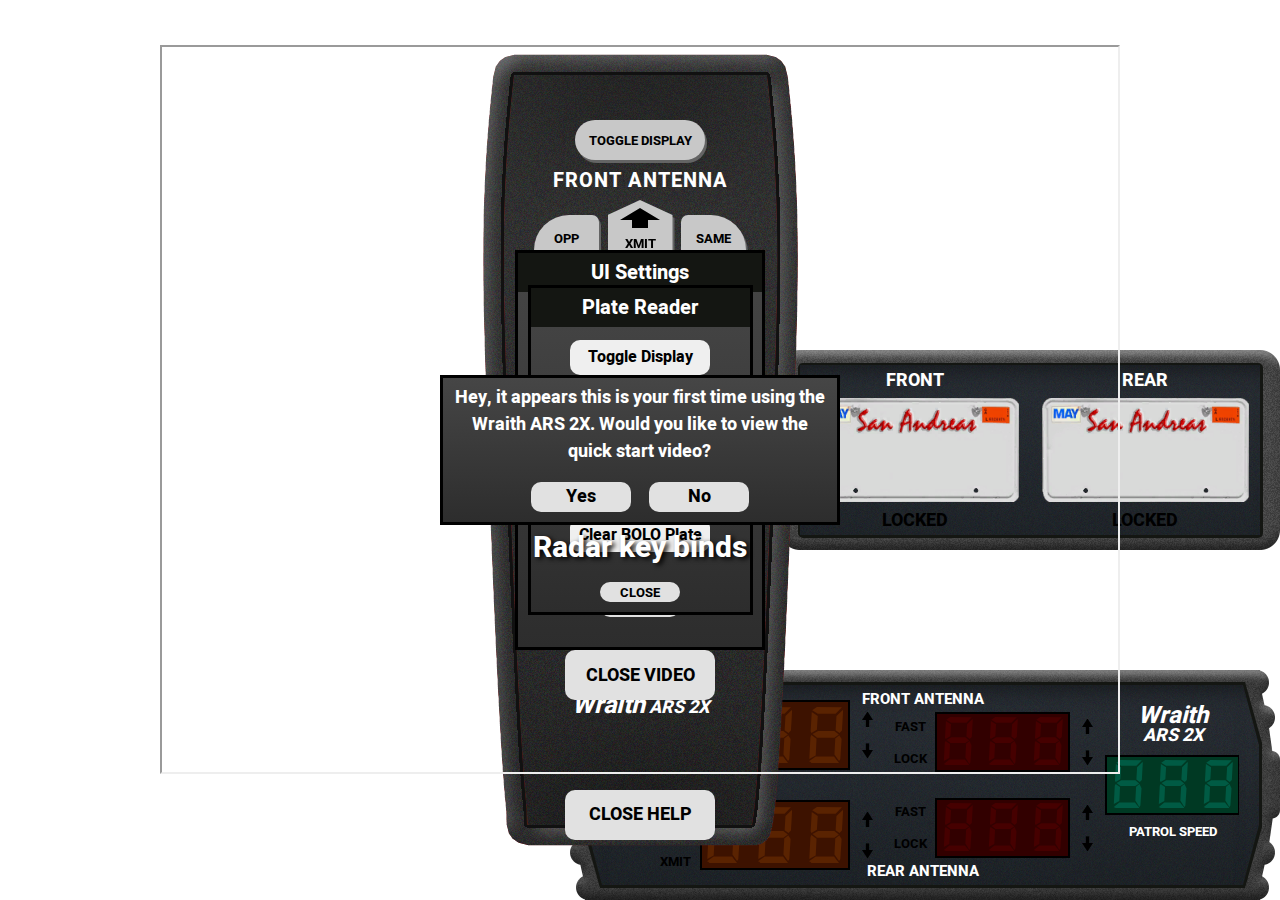
<file: [LEO]/[MDT]/wk_wars2x/nui/radar.html>
<!-----------------------------------------------------------------------------------------

	Wraith ARS 2X
	Created by WolfKnight
	
	For discussions, information on future updates, and more, join 
	my Discord: https://discord.gg/fD4e6WD 
	
	MIT License

	Copyright (c) 2020-2021 WolfKnight

	Permission is hereby granted, free of charge, to any person obtaining a copy
	of this software and associated documentation files (the "Software"), to deal
	in the Software without restriction, including without limitation the rights
	to use, copy, modify, merge, publish, distribute, sublicense, and/or sell
	copies of the Software, and to permit persons to whom the Software is
	furnished to do so, subject to the following conditions:

	The above copyright notice and this permission notice shall be included in all
	copies or substantial portions of the Software.

	THE SOFTWARE IS PROVIDED "AS IS", WITHOUT WARRANTY OF ANY KIND, EXPRESS OR
	IMPLIED, INCLUDING BUT NOT LIMITED TO THE WARRANTIES OF MERCHANTABILITY,
	FITNESS FOR A PARTICULAR PURPOSE AND NONINFRINGEMENT. IN NO EVENT SHALL THE
	AUTHORS OR COPYRIGHT HOLDERS BE LIABLE FOR ANY CLAIM, DAMAGES OR OTHER
	LIABILITY, WHETHER IN AN ACTION OF CONTRACT, TORT OR OTHERWISE, ARISING FROM,
	OUT OF OR IN CONNECTION WITH THE SOFTWARE OR THE USE OR OTHER DEALINGS IN THE
	SOFTWARE.

------------------------------------------------------------------------------------------>

<!DOCTYPE html>

<html>
	<head>
		<link href="radar.css" rel="stylesheet" type="text/css"/>
	</head>

	<body>
		<div id="radarFrame">
			<div class="frame_border"></div>

			<div class="radar_container"> 
				<div class="panel_side panel_left"></div>

				<div id="radar">
					<div class="label label_top">FRONT ANTENNA</div>

					<div class="pwr_button_container">
						<div id="pwrBtn" data-nuitype="togglePower" class="pwr_button">PWR</div>
					</div>

					<div class="modes_container">
						<div class="modes">
							<p id="frontSame">SAME</p>
							<p id="frontOpp">OPP</p>
							<p id="frontXmit">XMIT</p>
						</div>

						<div class="modes">
							<p id="rearSame">SAME</p>
							<p id="rearOpp">OPP</p>
							<p id="rearXmit">XMIT</p>
						</div>
					</div>

					<div class="speeds_container">
						<div class="display">
							<p class="ghost_speed">888</p>
							<p class="speed" id="frontSpeed"></p>
						</div>

						<div class="display">
							<p class="ghost_speed">888</p>
							<p class="speed" id="rearSpeed"></p>
						</div>
					</div>

					<div class="speed_arrows_container">
						<div class="speed_arrows">
							<div class="arrow" id="frontDirAway"></div>
							<div class="arrow arrow_down" id="frontDirTowards"></div>
						</div>

						<div class="speed_arrows">
							<div class="arrow" id="rearDirTowards"></div>
							<div class="arrow arrow_down" id="rearDirAway"></div>
						</div>
					</div>

					<div class="modes_container">
						<div class="modes fast_top">
							<p id="frontFastLabel">FAST</p>
							<p id="frontFastLockLabel">LOCK</p>
						</div>

						<div class="modes fast_bottom">
							<p id="rearFastLabel">FAST</p>
							<p id="rearFastLockLabel">LOCK</p>
						</div>
					</div>

					<div class="speeds_container">
						<div class="display fast fast_top">
							<p class="fast_ghost_speed">888</p>
							<p class="fast_speed" id="frontFastSpeed"></p>
						</div>

						<div class="display fast fast_bottom">
							<p class="fast_ghost_speed">888</p>
							<p class="fast_speed" id="rearFastSpeed"></p>
						</div>
					</div>

					<div class="speed_arrows_container">
						<div class="speed_arrows fast_top">
							<div class="arrow" id="frontFastDirAway"></div>
							<div class="arrow arrow_down" id="frontFastDirTowards"></div>
						</div>

						<div class="speed_arrows fast_bottom">
							<div class="arrow" id="rearFastDirTowards"></div>
							<div class="arrow arrow_down" id="rearFastDirAway"></div>
						</div>
					</div>

					<div class="patrol_and_logo_container">
						<div class="logo"><span class="name">Wraith</span> ARS 2X</div>

						<div class="speeds_container">
							<div class="display fast">
								<p class="patrol_ghost_speed">888</p>
								<p class="patrol_speed" id="patrolSpeed"></p>
							</div>
						</div>

						<div class="speed_label">PATROL SPEED</div>
					</div>

					<div class="label label_bottom">REAR ANTENNA</div>
				</div>

				<div class="panel_side panel_right"></div>
			</div>
		</div>

		<div id="rc">
			<button id="toggleDisplay" data-nuitype="toggleRadarDisplay" class="rounded_btn toggle_display">TOGGLE DISPLAY</button>

			<p class="label">FRONT ANTENNA</p>

			<div class="antenna_btns_container">
				<div class="btns btns_top">
					<button id="frontOppMode" data-nuitype="setAntennaMode" data-value="front" data-mode="2" class="zone_btn top_left">OPP LK/REL</button>

					<div class="xmit_wrap">
						<div class="xmit_btn xmit_top">
							<div class="arrow"></div>
							<button id="frontXmitToggle" data-nuitype="toggleAntenna" data-value="front" class="top_middle">XMIT HOLD</button>
						</div>
					</div>

					<button id="frontSameMode" data-nuitype="setAntennaMode" data-value="front" data-mode="1" class="zone_btn top_right">SAME LK/REL</button>
				</div>

				<div class="breaker"></div>

				<div class="btns btns_bottom">
					<button id="rearOppMode" data-nuitype="setAntennaMode" data-value="rear" data-mode="2" class="zone_btn bottom_left">LK/REL OPP</button>

					<div class="xmit_wrap">
						<div class="xmit_btn xmit_bottom">
							<div class="arrow arrow_bottom"></div>
							<button id="rearXmitToggle" data-nuitype="toggleAntenna" data-value="rear" class="bottom_middle">HOLD XMIT</button>
						</div>
					</div>	

					<button id="rearSameMode" data-nuitype="setAntennaMode" data-value="rear" data-mode="1" class="zone_btn bottom_right">LK/REL SAME</button>
				</div>
			</div>

			<p class="label">REAR ANTENNA</p>

			<button id="menuButton" data-nuitype="menu" class="circle_btn menu blue">MENU</button>

			<div class="plate_reader_and_help_container">
				<button id="plateReaderBtn" class="plate_reader blue">PLATE READER</button>
				<button id="helpBtn" class="help blue">HELP</button>
			</div>

			<button id="uiSettings" class="rounded_btn light blue">UI SETTINGS</button>

			<p class="logo"><span class="large">Wraith</span> ARS 2X</p>
		</div>
		
		<div id="plateReaderFrame">
			<div class="frame_border"></div>

			<div id="plateReader">
				<div class="labels">
					<p class="title">FRONT</p>
					<p class="title">REAR</p>
				</div>

				<div class="plates">
					<div id="frontPlate" class="plate_container">
						<img id="frontPlateImg" class="plate" src="images/plates/0.png">
						
						<div id="frontPlateText" class="text_container">
							<p id="frontPlateTextFill" class="plate_blue"></p>
							<p class="hilite"></p>
							<p id="frontPlateTextLolite" class="lolite"></p>
							<p class="shadow"></p>
						</div>
					</div>

					<div id="rearPlate" class="plate_container">
						<img id="rearPlateImg" class="plate" src="images/plates/0.png">

						<div id="rearPlateText" class="text_container">
							<p id="rearPlateTextFill" class="plate_blue"></p>
							<p class="hilite"></p>
							<p id="rearPlateTextLolite" class="lolite"></p>
							<p class="shadow"></p>
						</div>
					</div>
				</div>

				<div class="labels">
					<p id="frontPlateLock">LOCKED</p>
					<p id="rearPlateLock">LOCKED</p>
				</div>
			</div>
		</div>

		<div id="plateReaderBox">
			<div class="header">
				<p class="title">Plate Reader</p>
			</div>

			<div class="container">
				<button id="togglePlateReader" data-nuitype="togglePlateReaderDisplay" class="btn">Toggle Display</button>

				<input id="boloText" type="text" maxlength="8" placeholder="12ABC345" onkeypress="checkPlateInput(event)" class="plate_input"/>

				<button id="setBoloPlate" class="btn">Set BOLO Plate</button>

				<button id="clearBoloPlate" class="btn">Clear BOLO Plate</button>
			</div>

			<button id="closePlateReaderSettings" class="close">CLOSE</button>
		</div>

		<div id="uiSettingsBox">
			<div class="header">
				<p class="title">UI Settings</p>
			</div>

			<div class="scaling_container">
				<div class="scaling">
					<div id="radarDecreaseScale" class="symbol minus"></div>

					<div class="info">
						<p>Radar Scale</p>
						<p id="radarScaleDisplay" class="multiplier">1.00x</p>
					</div>

					<div id="radarIncreaseScale" class="symbol plus"></div>
				</div>

				<div class="scaling">
					<div id="remoteDecreaseScale" class="symbol minus"></div>

					<div class="info">
						<p>Remote Scale</p>
						<p id="remoteScaleDisplay" class="multiplier">1.00x</p>
					</div>

					<div id="remoteIncreaseScale" class="symbol plus"></div>
				</div>

				<div class="scaling">
					<div id="readerDecreaseScale" class="symbol minus"></div>

					<div class="info">
						<p>Reader Scale</p>
						<p id="readerScaleDisplay" class="multiplier">1.00x</p>
					</div>

					<div id="readerIncreaseScale" class="symbol plus"></div>
				</div>
			</div>
			
			<div class="safezone_container">
				<p>Safezone: <span id="safezoneDisplay">0px</span></p>
				<input type="range" min="0" max="100" value="0" step="5" class="slider" id="safezone">
			</div>

			<button id="closeUiSettings" class="close">CLOSE</button>
		</div>
		
		<p id="keyLockLabel">Radar key binds <span id="keyLockStateLabel"></span></p>

		<div id="helpWindow">
			<iframe id="helpWeb" src="about:blank"></iframe>
			<button id="closeHelp" class="close">CLOSE HELP</button>
		</div>

		<div id="newUser">
			<p class="msg">Hey, it appears this is your first time using the Wraith ARS 2X. Would you like to view the quick start video?</p>
			<button id="showQuickStartVideo" class="btn_yes">Yes</button>
			<button id="closeNewUserMsg" class="btn_no">No</button>
		</div>

		<div id="quickStart">
			<iframe id="quickStartVideo" src="about:blank" frameborder="0" allow="accelerometer; autoplay; encrypted-media; gyroscope; picture-in-picture"></iframe>
			<button id="closeQuickStart" class="close">CLOSE VIDEO</button>
		</div>

		<!-- Load JavaScript files -->
		<script src="nui://game/ui/jquery.js" type="text/javascript"></script>
		<script src="radar.js"></script>
	</body>
</html>
</file>
<file: [LEO]/[MDT]/wk_wars2x/nui/radar.css>
/*-----------------------------------------------------------------------------------------

	Wraith ARS 2X
	Created by WolfKnight
	
	For discussions, information on future updates, and more, join 
	my Discord: https://discord.gg/fD4e6WD 
	
	MIT License

	Copyright (c) 2020-2021 WolfKnight

	Permission is hereby granted, free of charge, to any person obtaining a copy
	of this software and associated documentation files (the "Software"), to deal
	in the Software without restriction, including without limitation the rights
	to use, copy, modify, merge, publish, distribute, sublicense, and/or sell
	copies of the Software, and to permit persons to whom the Software is
	furnished to do so, subject to the following conditions:

	The above copyright notice and this permission notice shall be included in all
	copies or substantial portions of the Software.

	THE SOFTWARE IS PROVIDED "AS IS", WITHOUT WARRANTY OF ANY KIND, EXPRESS OR
	IMPLIED, INCLUDING BUT NOT LIMITED TO THE WARRANTIES OF MERCHANTABILITY,
	FITNESS FOR A PARTICULAR PURPOSE AND NONINFRINGEMENT. IN NO EVENT SHALL THE
	AUTHORS OR COPYRIGHT HOLDERS BE LIABLE FOR ANY CLAIM, DAMAGES OR OTHER
	LIABILITY, WHETHER IN AN ACTION OF CONTRACT, TORT OR OTHERWISE, ARISING FROM,
	OUT OF OR IN CONNECTION WITH THE SOFTWARE OR THE USE OR OTHER DEALINGS IN THE
	SOFTWARE.

-----------------------------------------------------------------------------------------*/

@font-face {
	font-family: "Seg-7";
	src: url( "fonts/Segment7Standard.otf" );
}

@font-face {
	font-family: "Heebo";
	src: url( "fonts/Heebo-Bold.ttf" );
}

@font-face {
	font-family: "Heebo-Regular";
	src: url( "fonts/Heebo-Regular.ttf" );
}

@font-face {
	font-family: "Plate-Font";
	src: url( "fonts/plate-font.ttf" );
}

@font-face {
	font-family: "Plate-Font-Hilite";
	src: url( "fonts/plate-font-hilite.ttf" );
}

@font-face {
	font-family: "Plate-Font-Lolite";
	src: url( "fonts/plate-font-lolite.ttf" );
}

@font-face {
	font-family: "Plate-Font-Shadow";
	src: url( "fonts/plate-font-Shadow.ttf" );
}

* {
	font-family: 'Heebo', Verdana, Geneva, Tahoma, sans-serif;
	font-size: 13px;
	box-sizing: border-box;
	user-select: none;
}

body {
	overflow: hidden;
}

/* Removes the outline when buttons have been clicked */
button:focus { outline: none; }

#radarFrame {
	width: 715px;
	height: 230px;

	position: absolute;
	margin: auto;
	
	top: calc( 100% - 230px );
	left: calc( 100% - 715px );

	background-image: url( "images/frame.png" );

	/* Settings for scaling */
	transform: scale( 1.0 );
	transform-origin: 0 0;
	
	transition: transform 0.5s;

	z-index: 2;
}

#radarFrame .frame_border {
	width: 685px;
	height: 210px;

	position: absolute;
	margin: auto;
	top: 0;
	right: 0;
	bottom: 0;
	left: 0;

	background-color: rgb( 20, 22, 18 );

	clip-path: polygon( 20px 2px, 665px 2px, 682px 30%, 682px 70%, 665px 208px, 20px 208px, 3px 70%, 3px 30% );
}

.radar_container {
	width: 675px;
	height: 200px;

	position: absolute;
	margin: auto;
	top: 0;
	right: 0;
	bottom: 0;
	left: 0;

	display: grid;
	grid-template-columns: 1fr 635px 1fr;
}

.panel_side {
	width: 100%;
	height: 100%;
	z-index: 5;
	box-shadow: inset 0px 20px 20px -15px rgba( 0, 0, 0, 0.4 );
}
	.panel_left {
		clip-path: polygon( 0 30%, 80% 0, 100% 0, 100% 100%, 80% 100%, 0 70% );
		transform: translateX( 1px ); 
		background-image: url( "images/bg_left.png" );
		background-repeat: no-repeat;
	}

	.panel_right {
		clip-path: polygon( 0 0, 20% 0, 100% 30%, 100% 70%, 20% 100%, 0 100% );   
		transform: translateX( -1px ); 
		background-image: url( "images/bg_right.png" );
		background-repeat: no-repeat;
	}
	
.plate_blue {
	color: rgb(0, 0, 163);
}

.plate_yellow {
	color: rgb(255, 255, 0);
}

.green {
	color: rgb( 0, 255, 0 );
}

.red {
	color: rgb( 255, 0, 0 );
}

.arrow {
	width: 11px;
	height: 15.4px;
	min-width: 11px;
	min-height: 15.4px;
	margin: 8px auto;
	background-color: rgb( 0, 0, 0 );
	clip-path: polygon( 50% 0, 100% 55%, 65% 55%, 65% 100%, 35% 100%, 35% 55%, 0 55% );
}
	.arrow_down {
		transform: rotate( 180deg );
	}

.active {
	color: rgb( 242, 70, 24 );
	text-shadow: 0 0 6px rgba( 235, 62, 15, 0.5 );
}
	.active_arrow {
		background-color: rgb( 242, 70, 24 );
	}

#radar {
	background-image: url( "images/bg.png" );
	background-repeat: no-repeat;

	height: 100%;
	width: 100%;

	display: grid;
	grid-template-columns: 45px 50px 150px 35px 50px 135px 35px 135px;
	gap: 0 0;

	box-shadow: inset 0px 20px 20px -15px rgba( 0, 0, 0, 0.4 );
}
	#radar .label {
		font-size: 15px;
		text-align: center; 
		width: 100%; 
		position: absolute;
		color: rgb( 255, 255, 255 );
	}
		#radar .label_top {
			top: 0;
			left: 0;
			padding-top: 3px;
		}

		#radar .label_bottom {
			bottom: 0;
			left: 0;
			padding-bottom: 3px;
		}

	#radar .pwr_button_container {
		display: flex;
		flex-direction: column;
	}
		#radar .pwr_button_container .pwr_button {
			width: 45px;
			height: 45px;
			margin: auto;
			background: linear-gradient( to bottom, rgba( 230, 230, 230, 0.8 ), rgb( 40, 168, 40 ) 10%, rgb( 0, 134, 0 ) );
			box-shadow: 0px 0px 3px 0px rgb( 80, 80, 80 );
			text-align: center;
			font-size: 14px;
			color: rgb( 34, 34, 34 );
			line-height: 45px;
			border-radius: 10px;
		}
			#radar .pwr_button_container .pwr_button:hover {
				background: linear-gradient( to bottom, rgba( 240, 240, 240, 0.8 ), rgb( 50, 178, 50 ) 10%, rgb( 0, 144, 0 ) );
			}

			#radar .pwr_button_container .pwr_button:active {
				background: linear-gradient( to bottom, rgba( 220, 220, 220, 0.8 ), rgb( 30, 158, 30 ) 10%, rgb( 0, 124, 0 ) );
				box-shadow: inset 0px 0px 3px 0px rgb( 80, 80, 80 );
			}

	#radar .modes_container {
		display: grid;
		grid-template-rows: 1fr 1fr;
	}
		#radar .modes_container .modes {
			display: flex;
			flex-direction: column;

			padding: 10px 0;
		}
			#radar .modes_container .modes p {
				margin: auto;
			}
		
		#radar .modes_container .fast_top {
			margin-top: 15px;
			margin-bottom: 10px;
			padding-top: 10px;
			padding-bottom: 0;
		}

		#radar .modes_container .fast_bottom {
			margin-top: 10px;
			margin-bottom: 15px;
			padding-top: 0;
			padding-bottom: 10px;
		}
	
	#radar .speeds_container {
		width: 100%;
		display: flex;
		flex-direction: column;
	}
		#radar .speeds_container .display {
			display: grid;
			grid-template-columns: 1fr;

			height: 70px;

			border: 2px solid rgb( 0, 0, 0 );
			
			margin: auto 0;

			/* If you would like your strong target window to be solid rather than have a gradient, swap the comment for the 2 lines below */
			background-color: rgb( 61, 18, 0 );
			/* background: linear-gradient( to bottom, rgb( 52, 13, 1 ), rgb( 57, 16, 0 ) 40%, rgb( 65, 25, 4 ) 85% ); */
		}   
			#radar .speeds_container .display p {
				grid-row-start: 1;
				grid-column-start: 1;

				font-size: 70px;
				text-align: center;

				line-height: 115%;

				margin: 0 auto;
				letter-spacing: 10px;

				margin-right: -9px;
			}
		
		#radar .speeds_container .fast {
			height: 60px;

			/* If you would like your fast target window to be solid rather than have a gradient, swap the comment for the 2 lines below */
			background-color: rgb( 50, 0, 0 );
			/* background: linear-gradient( to bottom, rgb( 40, 0, 0 ), rgb( 45, 0, 0 ) 40%, rgb( 50, 0, 0 ) 85% ); */
		}
			#radar .speeds_container .fast p {
				font-size: 60px;
				line-height: 110%;
				margin-right: -8px;
			}

		#radar .speeds_container .fast_top {
			margin-top: 27px;
		}

		#radar .speeds_container .fast_bottom {
			margin-bottom: 27px;
		}

	#radar .speed_arrows_container {
		display: flex;
		flex-direction: column;
	}
		#radar .speed_arrows_container .speed_arrows {
			height: 70px; 
	
			display: flex; 
			flex-direction: column; 
			align-items: center;
			justify-content: center;
			
			margin: auto 0; 
		}

		#radar .speed_arrows_container .fast_top {
			margin-top: 22px;
		}

		#radar .speed_arrows_container .fast_bottom {
			margin-bottom: 22px;
		}
	
	#radar .patrol_and_logo_container {
		display: grid;
		grid-template-rows: repeat( 3, 1fr );
		justify-items: center;
		align-items: center;
		height: 100%;
	}
		#radar .patrol_and_logo_container .logo {
			width: 75%;
			font-size: 18px;
			text-align: center;
			line-height: 100%;
			margin-top: 15px;
			font-style: italic;
			color: rgb( 255, 255, 255 );
		}
			#radar .patrol_and_logo_container .logo .name {
				font-size: 24px;
			}

		#radar .patrol_and_logo_container .display {
			/* If you would like your patrol speed window to be solid rather than have a gradient, swap the comment for the 2 lines below */
			background-color: rgb( 0, 57, 35 );
			/* background: linear-gradient( to bottom, rgb( 0, 40, 29 ), rgb( 0, 46, 32 ) 40%, rgb( 1, 64, 27 ) 85% ); */
		}

		#radar .patrol_and_logo_container .speed_label {
			color: rgb( 255, 255, 255 );
			margin-bottom: 40px;
		}
	
	/* Colours and fonts used in multiple areas that are similar */
	#radar .display p {
		font-family: 'Seg-7';
	}

	#radar .display .ghost_speed {
		color: rgb( 90, 35, 1 );
	}

	#radar .display .speed {
		color: rgb( 252, 113, 1 );
		text-shadow: 0 0 8px rgba( 252, 114, 1, 0.65 );
	}

	#radar .display .fast_ghost_speed {
		color: rgb( 70, 0, 0 );
	}

	#radar .display .fast_speed {
		color: rgb( 243, 12, 10 );
		text-shadow: 0 0 8px rgba( 243, 14, 10, 0.65 );
	}

	#radar .display .patrol_ghost_speed {
		color: rgb( 0, 91, 68 );
	}

	#radar .display .patrol_speed {
		color: rgb( 15, 244, 57 );
		text-shadow: 0 0 8px rgba( 15, 244, 57, 0.65 );
	}

#rc {
	width: 315px;
	height: 800px;
   
	position: absolute;
	top: calc( 50% - ( 800px / 2 ) );
	left: calc( 50% - ( 315px / 2 ) );
	margin: auto;
	padding: 65px 30px 50px 30px;

	display: grid;
	grid-template-rows: 50px 30px 200px 30px 60px 130px 50px 80px;
	justify-items: center;
	align-items: center;

	color: white;
	background-image: url( "images/rc_bg.png" );
	
	transition: transform 0.5s;
	
	/* Settings for scaling */
	transform: scale( 1.0 );
	transform-origin: 0 0;

	z-index: 3;
}
	/* Button template classes */
	#rc button {
		border: none;
		margin: 0;
		padding: 0;

		background-color: rgb( 200, 200, 200 ); 

		box-shadow: 2px 3px rgb( 100, 100, 100 );
	}

	#rc button:hover {
		background-color: rgb( 230, 230, 230 );
	}

	#rc button:active {
		box-shadow: none;
		transform: translateX( 2px ) translateY( 3px );
	}

	#rc .rounded_btn {
		border-radius: 30px;
	}

	#rc .circle_btn {
		border-radius: 100%;
	}

	#rc .zone_btn {
		width: 65px;
		height: 65px;
	}

	#rc .xmit_btn {
		width: 65px; 
		height: 80px;
		position: relative;
		background-color: rgb( 200, 200, 200 ); 
	}

	#rc .xmit_btn:hover {
		background-color: rgb( 230, 230, 230 );
	}
		#rc .xmit_top {
			clip-path: polygon( 0 15px, 50% 0, 100% 15px, 100% 100%, 0 100% );
			border-radius: 0 0 7px 7px;
		}

		#rc .xmit_bottom {
			clip-path: polygon( 0 65px, 0 0, 100% 0, 100% 65px, 50% 100% );
			border-radius: 7px 7px 0 0;
		}

	#rc .xmit_wrap {
		filter: drop-shadow( 2px 3px rgb( 100, 100, 100 ) );
	}

	#rc .xmit_wrap:active {
		filter: drop-shadow( 0 0 rgba( 100, 100, 100, 0.0 ) );
		transform: translateX( 2px ) translateY( 3px );
	}
		#rc .xmit_wrap button:active {
			transform: none;
		}

	#rc .xmit_btn .arrow {
		width: 40px;
		height: 20px;
		position: absolute;
		left: 0;
		right: 0;
		clip-path: polygon( 50% 0, 100% 60%, 70% 60%, 70% 100%, 30% 100%, 30% 60%, 0 60% );
		background-color: rgb( 0, 0, 0 );
	}
		#rc .xmit_btn .arrow_bottom {
			transform: rotate( 180deg );
			bottom: 0;
		}

	/* Buttons and remote control elements */
	#rc .toggle_display {
		width: 130px;
		height: 40px;
	}

	#rc .label {
		font-size: 20px;
		letter-spacing: 1px;
	}

	#rc .antenna_btns_container {
		width: 90%;
		height: 100%;
		display: grid;
		grid-template-rows: 45% 10% 45%;
		align-items: center;
	}
		#rc .antenna_btns_container .btns {
			display: flex; 
			justify-content: space-evenly;
		}
			#rc .antenna_btns_container .btns_top {
				align-items: flex-end;
			}

			#rc .antenna_btns_container .btns_bottom {
				align-items: flex-start;
			}

			/* Style for the button inside the div, this is so the button still works */
			#rc .antenna_btns_container .btns .xmit_btn button {
				width: 100%; 
				height: 100%; 
				position: absolute; 
				top: 0;
				bottom: 0;
				left: 0;
				right: 0;
				margin: auto;
				background-color: transparent;
			}

			#rc .antenna_btns_container .btns .top_left {
				border-radius: 35px 7px 7px 7px;
			}

			#rc .antenna_btns_container .btns .xmit_btn .top_middle {
				padding-top: 25px;
			}

			#rc .antenna_btns_container .btns .top_right {
				border-radius: 7px 35px 7px 7px;
			}

			#rc .antenna_btns_container .btns .bottom_left {
				border-radius: 7px 7px 7px 35px;
			}

			#rc .antenna_btns_container .btns .xmit_btn .bottom_middle {
				padding-bottom: 25px;
			}

			#rc .antenna_btns_container .btns .bottom_right {
				border-radius: 7px 7px 35px 7px;
			}

		#rc .antenna_btns_container .breaker {
			width: 95%;
			height: 5px;
			margin: auto;
			background-color: white; 
		}
	
	#rc .menu {
		width: 60px;
		height: 60px;
		font-size: 17px;
		line-height: 62px;
	}

	#rc .plate_reader_and_help_container {
		width: 90%;
		display: grid;
		grid-template-columns: 1fr 1fr;
		justify-items: center;
	}
		#rc .plate_reader_and_help_container .plate_reader, 
		#rc .plate_reader_and_help_container .help {
			width: 80px;
			height: 55px;
			border-radius: 7px;
		}

		#rc .plate_reader_and_help_container .help {
			padding: 0 10px;
			font-size: 15px;
		}
	
	#rc .light {
		width: 120px; 
		height: 30px;
		font-size: 15px;
	}

	#rc .logo {
		font-size: 18px;
		font-style: italic;
	}
		#rc .logo .large {
			font-size: 25px;
		}

	#rc .blue {
		background-color: rgb( 84, 210, 255 );
	}
	
#plateReaderFrame {
	width: 500px;
	height: 200px;

	position: absolute;
	margin: auto;

	top: calc( 50% - ( 200px / 2 ) );
	left: calc( 100% - 500px );

	background-image: url( "images/pr_frame.png" );

	transition: transform 0.5s;

	/* Settings for scaling */
	transform: scale( 1.0 );
	transform-origin: 0 0;

	z-index: 1;
}
	#plateReaderFrame .frame_border {
		width: 465px;
		height: 175px;

		position: absolute;
		margin: auto;
		top: 0;
		right: 0;
		bottom: 0;
		left: 0;

		background-color: rgb( 20, 22, 18 );

		border-radius: 5px;
	}

#plateReader {
	width: 460px;
	height: 170px;

	position: absolute;
	margin: auto;
	top: 0;
	right: 0;
	bottom: 0;
	left: 0;

	background-image: url( "images/pr_bg.png" );

	box-shadow: inset 0px 20px 20px -15px rgba( 0, 0, 0, 0.4 ); 

	display: grid;
	grid-template-rows: 30px 1fr 30px;
	align-content: center;
}
	#plateReader .labels {
		display: grid;
		grid-template-columns: 1fr 1fr;
		align-content: center;
	}
		#plateReader .labels .title {
			color: rgb( 255, 255, 255 );
		}
		
		#plateReader .labels p {
			margin: 0;
			text-align: center;
			font-size: 18px;
		}

	#plateReader .plates {
		width: 100%;
		height: 100%;

		display: grid;
		grid-template-columns: 1fr 1fr;
		align-content: center;
		justify-items: center;
	}
		#plateReader .plates .plate_container {
			width: 90%;
			height: 100%;

			display: grid;
			grid-template-columns: 1fr;
			justify-content: center;
		}
			#plateReader .plates .plate_container .plate {
				display: block;
				max-width: 100%; 
				height: auto;
				grid-column: 1;
				grid-row: 1;
			}

			#plateReader .plates .plate_container .text_container {
				grid-column: 1;
				grid-row: 1;

				display: grid;
				grid-template-columns: 1fr;
				justify-content: center;
			}
				#plateReader .plates .plate_container .text_container p {
					display: block;
					font-family: "Plate-Font";
					font-size: 58px;
					text-align: center;
					letter-spacing: -3px;
					padding-top: 5px;
					margin: 0;
					grid-column: 1;
					grid-row: 1;
				}

				#plateReader .plates .plate_container .text_container .hilite {
					font-family: "Plate-Font-Hilite";
					color: rgb( 93, 65, 255 );
				}

				#plateReader .plates .plate_container .text_container .lolite {
					font-family: "Plate-Font-Lolite";
					color: rgb( 255, 255, 255 );
				}

				#plateReader .plates .plate_container .text_container .shadow {
					font-family: "Plate-Font-Shadow";
					color: rgb( 100, 100, 100 );
				}

.plate_hit {
	animation: plate_flash linear 0.6s infinite;
}

@keyframes plate_flash {
	0% { opacity: 1.0; }
	50% { opacity: 0.0; }
	100% { opacity: 1.0; }
}
 
#plateReaderBox {
	width: 225px;
	height: 330px;

	position: absolute;
	margin: auto;
	top: 0;
	right: 0;
	bottom: 0;
	left: 0;

	background: linear-gradient( to bottom, rgb( 70, 70, 70 ), rgb( 45, 45, 45 ) );
	border: 3px solid rgb( 0, 0, 0 );

	z-index: 4;
}
	#plateReaderBox .title {
		text-align: center;
		font-size: 20px;
		padding: 5px 0;
		margin: 0 auto;
		color: rgb( 255, 255, 255 );
		background-color: rgb( 20, 22, 18 );
	}

	#plateReaderBox .header {
		width: 100%;
	}

	#plateReaderBox .container {
		width: 100%;
		height: 200px;

		display: grid;
		grid-template-rows: 60px 70px 60px;
		align-items: center;
		justify-items: center;
	}
		#plateReaderBox .container .btn {
			width: 140px;
			height: 35px;
			border-radius: 10px;
			font-size: 16px;
			border: none;
		}
			#plateReaderBox .container .btn:hover {
				background-color: rgb( 255, 255, 255 );
			}

			#plateReaderBox .container .btn:active {
				background-color: rgb( 190, 190, 190 );
				padding: 0;
			}
		
		#plateReaderBox .container .plate_input {
			width: 75%;
			height: 50px;
			font-family: "Plate-Font";
			text-align: center;
			font-size: 38px;
			text-transform: uppercase;
			padding: 0;
			padding-bottom: 15px;
			margin-bottom: -15px;
		}

	#plateReaderBox .close {
		width: 80px;
		height: 20px;

		position: absolute;
		left: 0;
		right: 0;
		bottom: 10px;
		margin: auto;

		border-radius: 10px;
		border: none;
		background-color: rgb( 225, 225, 225 );
	}
		#plateReaderBox .close:hover {
			background-color: rgb( 255, 255, 255 );
		}

		#plateReaderBox .close:active {
			background-color: rgb( 190, 190, 190 );
			padding: 0;
		}

#uiSettingsBox {
	width: 250px;
	height: 400px;

	position: absolute;
	margin: auto;
	top: 0;
	right: 0;
	bottom: 0;
	left: 0;
	
	background: linear-gradient( to bottom, rgb( 70, 70, 70 ), rgb( 45, 45, 45 ) );
	border: 3px solid rgb( 0, 0, 0 );

	z-index: 3;
}
	#uiSettingsBox .title {
		text-align: center;
		font-size: 20px;
		padding: 5px 0;
		margin: 0 auto;
		color: rgb( 255, 255, 255 );
		background-color: rgb( 20, 22, 18 );
	}

	#uiSettingsBox .header {
		width: 100%;
	}
	
	#uiSettingsBox .scaling_container {
		height: 225px;
		display: grid;
		grid-template-rows: 1fr 1fr 1fr;
	}
	
	#uiSettingsBox .scaling {
		height: 70px;
		
		display: grid;
		grid-template-columns: 1fr 2fr 1fr;
		place-items: center center;
	}
		#uiSettingsBox .scaling p {
			font-size: 18px;
			margin: 0 auto;
			text-align: center;
			color: rgb( 255, 255, 255 );
		}
			#uiSettingsBox .scaling .multiplier {
				font-size: 16px;
			}

		#uiSettingsBox .scaling .symbol {
			width: 40px; 
			height: 40px;

			background-color: rgb( 225, 225, 225 );
		}
			#uiSettingsBox .scaling .symbol:hover {
				background-color: rgb( 255, 255, 255 );
			}

			#uiSettingsBox .scaling .symbol:active {
				background-color: rgb( 190, 190, 190 );
			}

		#uiSettingsBox .scaling .minus {
			clip-path: polygon( 0 35%, 100% 35%, 100% 65%, 0 65% );
		}

		#uiSettingsBox .scaling .plus {
			clip-path: polygon( 0 35%, 35% 35%, 35% 0, 65% 0, 65% 35%, 100% 35%, 100% 65%, 65% 65%, 65% 100%, 35% 100%, 35% 65%, 0 65% );
		}
		
	#uiSettingsBox .safezone_container {
		width: 85%;
		margin: 0 auto;
	}
		#uiSettingsBox .safezone_container p, 
		#uiSettingsBox .safezone_container span {
			font-size: 18px;
			margin: 0 auto;
			text-align: center;
			color: rgb( 255, 255, 255 );
		}

		#uiSettingsBox .safezone_container .slider {
			width: 100%;
			height: 10px;
			margin: 10px 0;

			border-radius: 5px;

			-webkit-appearance: none;

			background-color: rgb( 180, 180, 180 );
		}

		#uiSettingsBox .safezone_container .slider:focus {
			outline: none;
		}
			#uiSettingsBox .safezone_container .slider::-webkit-slider-thumb {
				-webkit-appearance: none;
				appearance: none;
				width: 15px;
				height: 25px;
				background: rgb( 84, 210, 255 );
				cursor: pointer;
			}
			  
			#uiSettingsBox .safezone_container .slider::-moz-range-thumb {
				width: 15px;
				height: 25px;
				background: rgb( 84, 210, 255 );
				cursor: pointer;
			}

	#uiSettingsBox .close {
		width: 80px;
		height: 20px;

		position: absolute;
		left: 0;
		right: 0;
		bottom: 30px;
		margin: auto;

		border-radius: 10px;
		border: none;
		background-color: rgb( 225, 225, 225 );
	}
		#uiSettingsBox .close:hover {
			background-color: rgb( 255, 255, 255 );
		}

		#uiSettingsBox .close:active {
			background-color: rgb( 190, 190, 190 );
			padding: 0;
		}

#keyLockLabel {
	position: absolute;
	left: 0;
	right: 0;
	bottom: 300px;

	text-align: center;
	font-size: 30px;

	color: rgb(255, 255, 255);
	text-shadow: 3px 2px 5px rgb( 0, 0, 0 );

	z-index: 5;
}
	#keyLockLabel span {
		font-size: 30px;
	}

#helpWindow {
	width: 75%;
	height: 90%;

	position: absolute;
	margin: auto;
	top: 0;
	right: 0;
	bottom: 0;
	left: 0;

	display: grid;
	grid-template-rows: 90% 10%;
	justify-items: center;

	z-index: 6;
}
	#helpWindow iframe {
		width: 100%;
		height: 100%;

		display: block;
	}

	#helpWindow .close {
		width: 150px;
		height: 50px;
		
		margin: auto;

		font-size: 18px;

		border-radius: 10px;
		border: none;
		background-color: rgb( 225, 225, 225 );
	}
		#helpWindow .close:hover {
			background-color: rgb( 255, 255, 255 );
		}

		#helpWindow .close:active {
			background-color: rgb( 190, 190, 190 );
			padding: 0;
		}

@media ( max-width: 1024px ) {
	#helpWindow {
		width: 80%;
	}
}

#quickStart {
	width: 50%;
	height: 62.5%;

	position: absolute;
	margin: auto;
	top: 0;
	right: 0;
	bottom: 0;
	left: 0;

	display: grid;
	grid-template-rows: 80% 20%;

	z-index: 8;
}
	#quickStart iframe {
		width: 100%;
		height: 100%;
	}

	#quickStart .close {
		width: 150px;
		height: 50px;
		
		margin: auto;

		font-size: 18px;

		border-radius: 10px;
		border: none;
		background-color: rgb( 225, 225, 225 );
	}
		#quickStart .close:hover {
			background-color: rgb( 255, 255, 255 );
		}

		#quickStart .close:active {
			background-color: rgb( 190, 190, 190 );
			padding: 0;
		}

@media ( max-width: 1280px ) {
	#quickStart {
		width: 80%;
	}
}

#newUser {
	width: 400px;
	height: 150px;

	position: absolute;
	margin: auto;
	top: 0;
	right: 0;
	bottom: 0;
	left: 0;

	background: linear-gradient( to bottom, rgb( 70, 70, 70 ), rgb( 45, 45, 45 ) );
	border: 3px solid rgb( 0, 0, 0 );
	color: rgb( 255, 255, 255 );

	display: grid;
	grid-template-columns: 20% 30% 30% 20%;
	grid-template-rows: 65% 35%;
	justify-items: center;
	align-items: center;

	z-index: 7;
}
	#newUser .msg {
		grid-column: 1 / 5;
		font-size: 18px;
		text-align: center;
		margin: 10px;
	}

	#newUser button {
		width: 100px;
		height: 30px;
		font-size: 18px;
		border-radius: 10px;
		border: none;
		background-color: rgb( 225, 225, 225 );
	}
		#newUser button:hover {
			background-color: rgb( 255, 255, 255 );
		}

		#newUser button:active {
			background-color: rgb( 190, 190, 190 );
			padding: 0;
		}

	#newUser .btn_yes {
		grid-column: 2;
	}

	#newUser .btn_no {
		grid-column: 3;
	}
</file>
